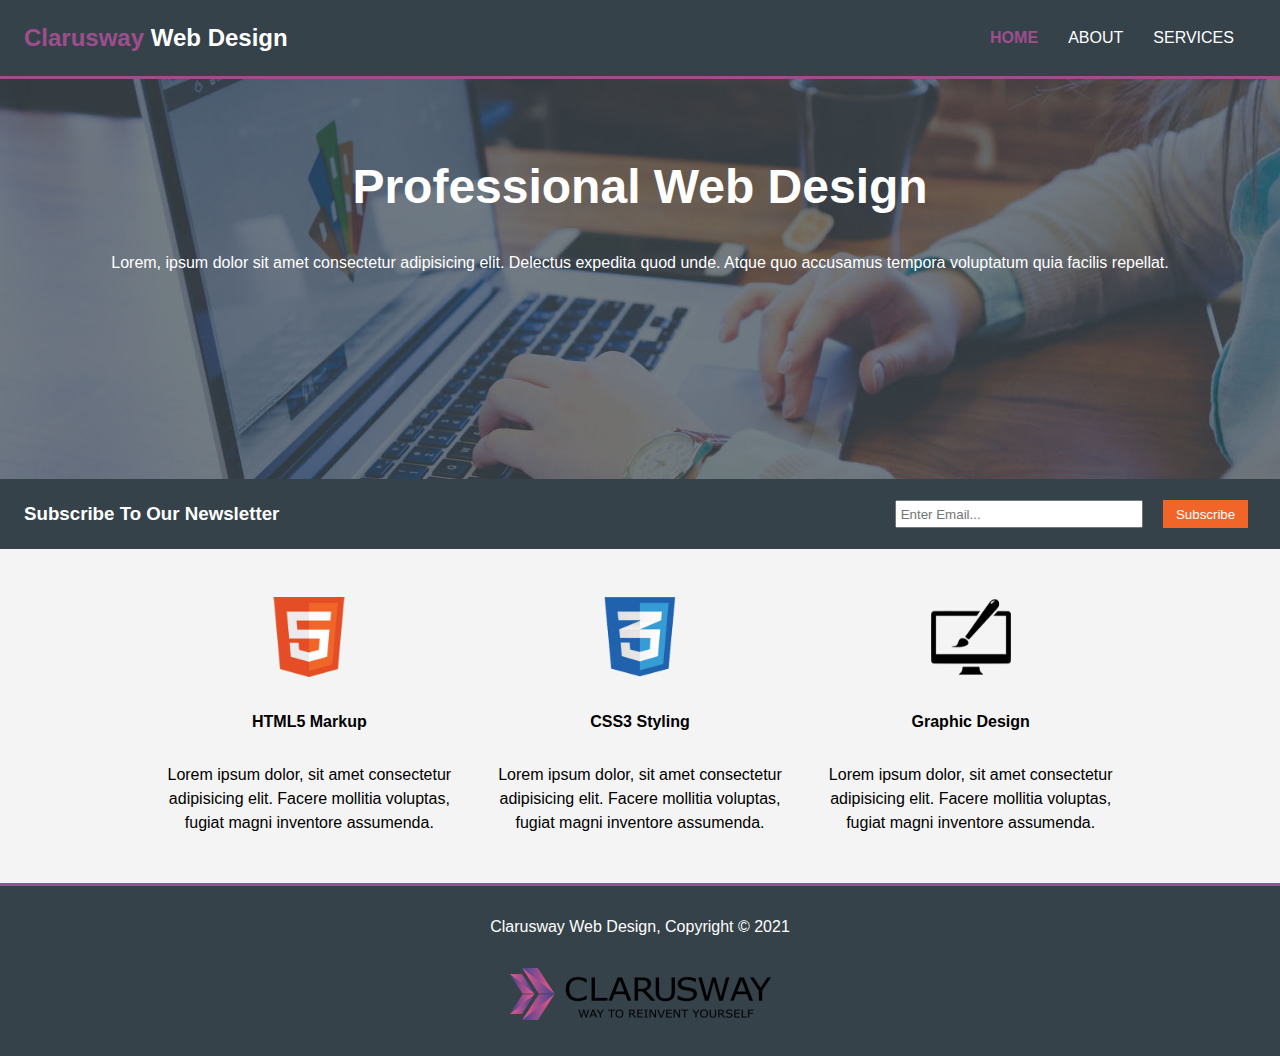
<file: index.html>
<!DOCTYPE html>
<html lang="en">
<head>
  <meta charset="UTF-8">
  <meta http-equiv="X-UA-Compatible" content="IE=edge">
  <meta name="viewport" content="width=device-width, initial-scale=1.0">
  <link rel="stylesheet" href="style.css">
  <title>Clarusway Web Design | Welcome</title>
</head>
<body>
  <div class="wrapper">
    <header class="header">
      <h2 class="header__heading"><span>Clarusway</span> Web Design</h2>
      <nav class="header__nav">
        <a href="index.html" class="header__nav--link home">HOME</a>
        <a href="about.html" target="_blank" class="header__nav--link about">ABOUT</a>
        <a href="services.html" target="_blank" class="header__nav--link services">SERVICES</a>
      </nav>
    </header>
    <main class="main">
      <div class="banner">
        <h1 class="banner__heading">Professional Web Design</h1>
        <p class="banner__paragraph">Lorem, ipsum dolor sit amet consectetur adipisicing elit. Delectus expedita quod unde. Atque quo accusamus tempora voluptatum quia facilis repellat.</p>
      </div>
      <div class="subscribe">
        <h3 class="subscribe__heading">Subscribe To Our Newsletter</h3>
        <div class="subscribe__box">
          <input class="subscribe__box--input" type="email" name="Email" placeholder="Enter Email...">
          <button class="subscribe__box--button">Subscribe</button>
        </div>
      </div>
      <div class="skills">
        <section class="skills__section">
          <img class="skills__section--img" src="img/logo_html.png" alt="Html5 Logo">
          <h4 class="skills__section--heading">HTML5 Markup</h4>
          <p class="skills__section--paragraph">Lorem ipsum dolor, sit amet consectetur adipisicing elit. Facere mollitia voluptas, fugiat magni inventore assumenda.</p>
        </section>
        <section class="skills__section">
          <img class="skills__section--img" src="img/logo_css.png" alt="Css3 Logo">
          <h4 class="skills__section--heading">CSS3 Styling</h4>
          <p class="skills__section--paragraph">Lorem ipsum dolor, sit amet consectetur adipisicing elit. Facere mollitia voluptas, fugiat magni inventore assumenda.</p>
        </section>
        <section class="skills__section">
          <img class="skills__section--img" src="img/logo_brush.png" alt="Brush Logo">
          <h4 class="skills__section--heading">Graphic Design</h4>
          <p class="skills__section--paragraph">Lorem ipsum dolor, sit amet consectetur adipisicing elit. Facere mollitia voluptas, fugiat magni inventore assumenda.</p>
        </section>
      </div>
    </main>
    <footer class="footer">
      <p class="footer__paragraph">Clarusway Web Design, Copyright &#169 2021</p>
      <a class="footer__link" href="https://clarusway.com/" target="_blank">
        <img class="footer__link--img" src="img/clarusway_logo.png" alt="Clarusway Logo">
      </a>
    </footer>
  </div>
</body>
</html>
</file>
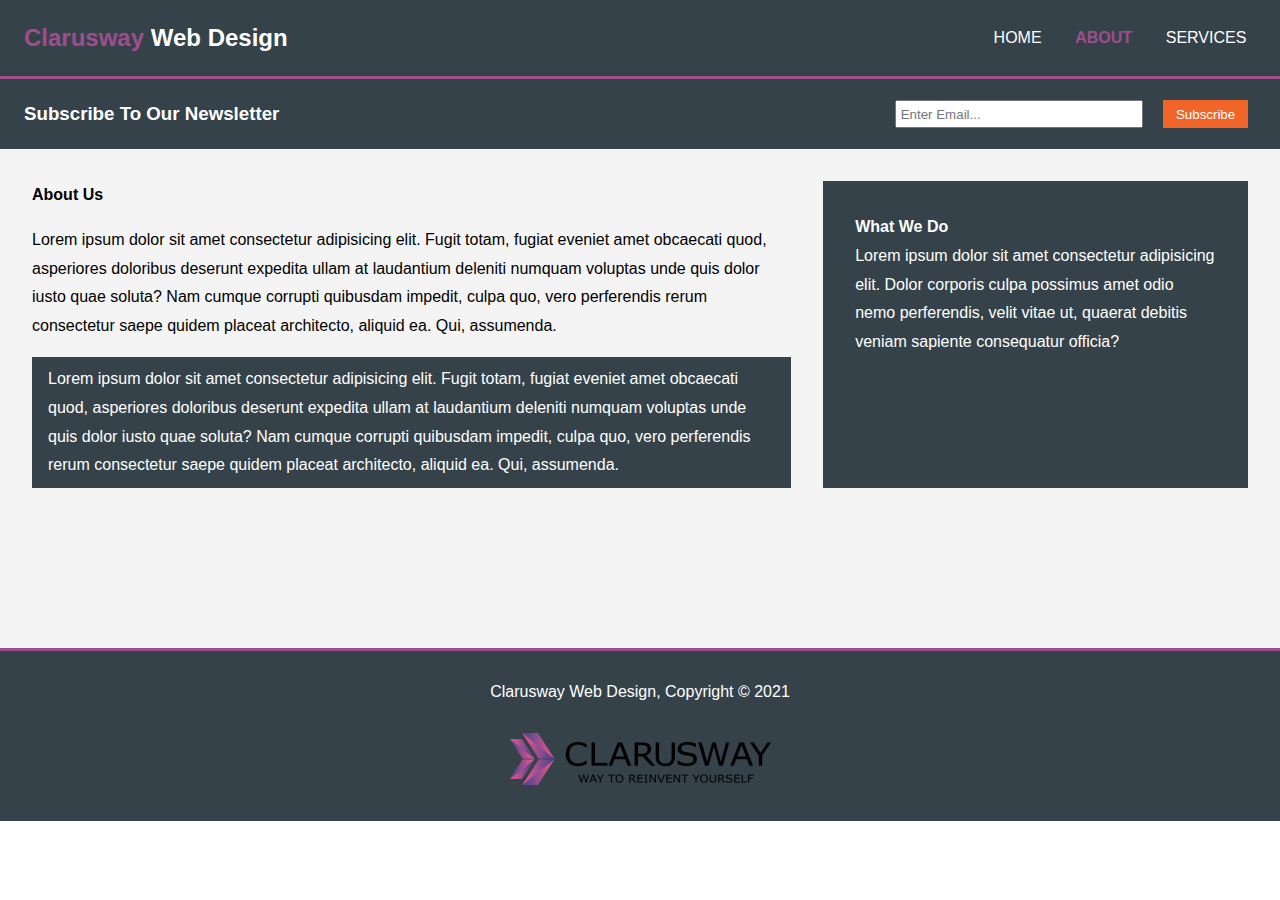
<file: about.html>
<!DOCTYPE html>
<html lang="en">
<head>
  <meta charset="UTF-8">
  <meta http-equiv="X-UA-Compatible" content="IE=edge">
  <meta name="viewport" content="width=device-width, initial-scale=1.0">
  <link rel="stylesheet" href="style.css">
  <title>Clarusway Web Design | About</title>
</head>
<body>
  <div class="wrapper">
    <header class="header">
      <h2 class="header__heading"><span>Clarusway</span> Web Design</h2>
      <nav class="header__nav">
        <a href="index.html" class="header__nav--link">HOME</a>
        <a href="about.html" target="_blank" class="header__nav--link home">ABOUT</a>
        <a href="services.html" target="_blank" class="header__nav--link">SERVICES</a>
      </nav>
    </header>
    <main class="main">
      <div class="subscribe">
        <h3 class="subscribe__heading">Subscribe To Our Newsletter</h3>
        <div class="subscribe__box">
          <input class="subscribe__box--input" type="email" name="Email" placeholder="Enter Email...">
          <button class="subscribe__box--button">Subscribe</button>
        </div>
      </div>
      <div class="paragraphs">
        <section class="paragraphs__left">
          <h4 class="paragraphs__left--heading">About Us</h4>
          <p class="paragraphs__left--paragraph first">Lorem ipsum dolor sit amet consectetur adipisicing elit. Fugit totam, fugiat eveniet amet obcaecati quod, asperiores doloribus deserunt expedita ullam at laudantium deleniti numquam voluptas unde quis dolor iusto quae soluta? Nam cumque corrupti quibusdam impedit, culpa quo, vero perferendis rerum consectetur saepe quidem placeat architecto, aliquid ea. Qui, assumenda.</p>
          <p class="paragraphs__left--paragraph second">Lorem ipsum dolor sit amet consectetur adipisicing elit. Fugit totam, fugiat eveniet amet obcaecati quod, asperiores doloribus deserunt expedita ullam at laudantium deleniti numquam voluptas unde quis dolor iusto quae soluta? Nam cumque corrupti quibusdam impedit, culpa quo, vero perferendis rerum consectetur saepe quidem placeat architecto, aliquid ea. Qui, assumenda.</p>
        </section>
        <section class="paragraphs__right">
          <h4 class="paragraphs__right--heading">What We Do</h4>
          <p class="paragraphs__right--paragraph">Lorem ipsum dolor sit amet consectetur adipisicing elit. Dolor corporis culpa possimus amet odio nemo perferendis, velit vitae ut, quaerat debitis veniam sapiente consequatur officia?</p>
        </section>
      </div>
    </main>
    <footer class="footer">
      <p class="footer__paragraph">Clarusway Web Design, Copyright &#169 2021</p>
      <a class="footer__link" href="https://clarusway.com/" target="_blank">
        <img class="footer__link--img" src="img/clarusway_logo.png" alt="Clarusway Logo">
      </a>
    </footer>
  </div>
</body>
</html>
</file>
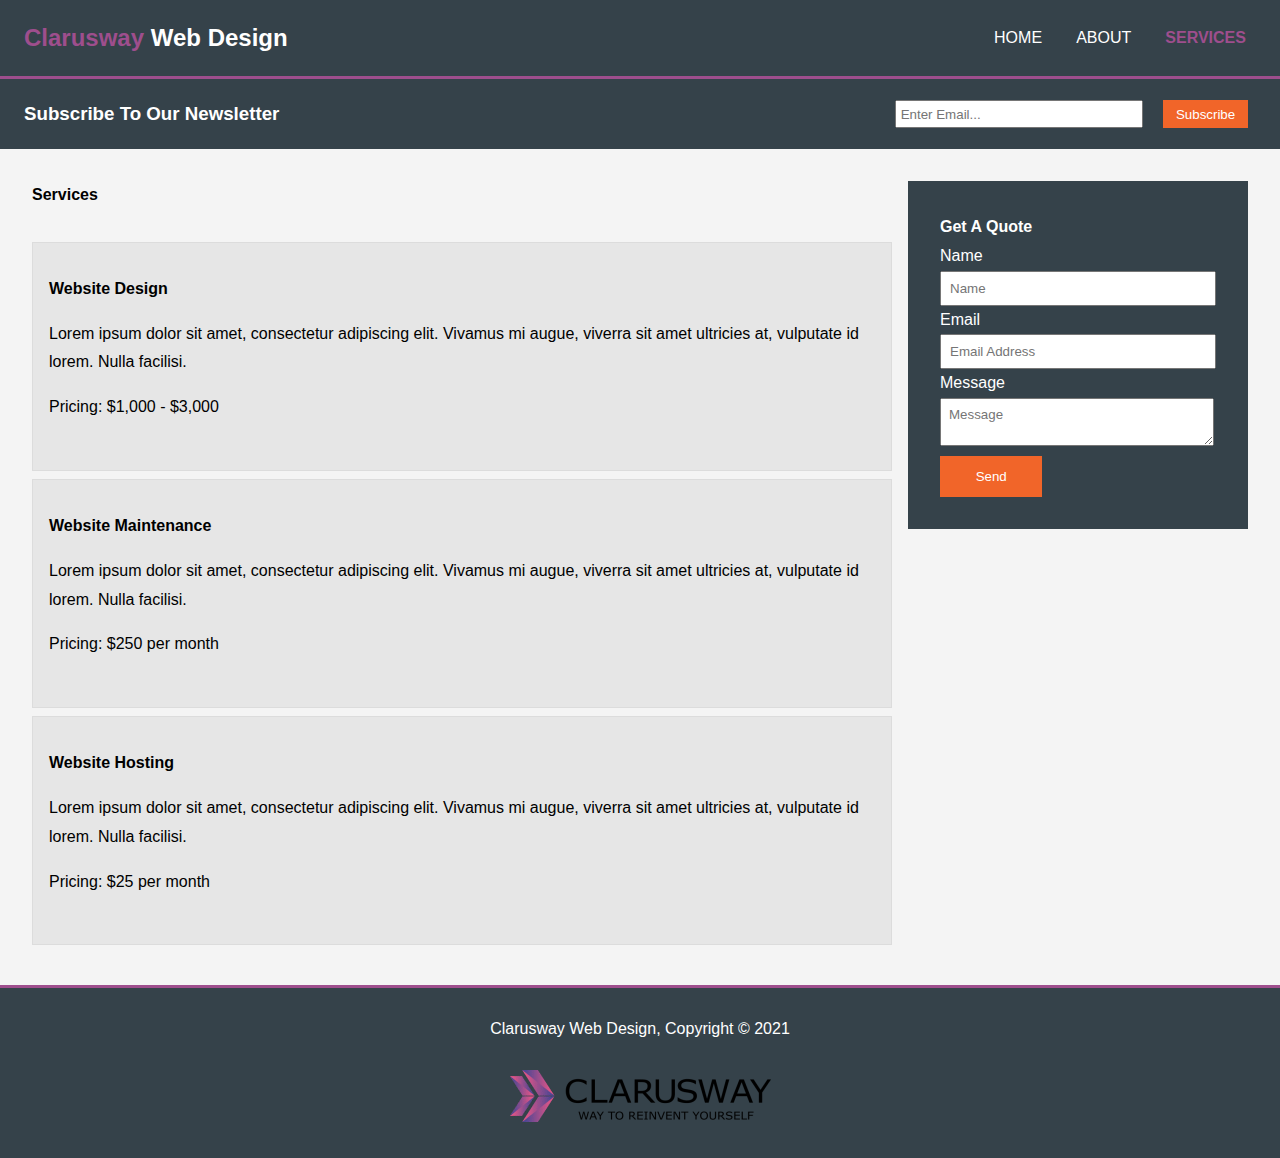
<file: services.html>
<!DOCTYPE html>
<html lang="en">
<head>
  <meta charset="UTF-8">
  <meta http-equiv="X-UA-Compatible" content="IE=edge">
  <meta name="viewport" content="width=device-width, initial-scale=1.0">
  <link rel="stylesheet" href="style.css">
  <title>Clarusway Web Design | Services</title>
</head>
<body>
  <div class="wrapper">
    <header class="header">
      <h2 class="header__heading"><span>Clarusway</span> Web Design</h2>
      <nav class="header__nav">
        <a href="index.html" class="header__nav--link">HOME</a>
        <a href="about.html" target="_blank" class="header__nav--link">ABOUT</a>
        <a href="services.html" target="_blank" class="header__nav--link home">SERVICES</a>
      </nav>
    </header>
    <main class="main">
      <div class="subscribe">
        <h3 class="subscribe__heading">Subscribe To Our Newsletter</h3>
        <div class="subscribe__box">
          <input class="subscribe__box--input" type="email" name="Email" placeholder="Enter Email...">
          <button class="subscribe__box--button">Subscribe</button>
        </div>
      </div>
      <div class="boxes">
        <section class="services">
          <h4 class="services__heading">Services</h4>
          <div class="services__box">
            <h4 class="services__box--heading">Website Design</h4>
            <p class="services__box--paragraph-up">Lorem ipsum dolor sit amet, consectetur adipiscing elit. Vivamus mi augue, viverra sit amet ultricies at, vulputate id lorem. Nulla facilisi.</p>
            <p class="services__box--paragraph-down">Pricing: $1,000 - $3,000</p>
          </div>
          <div class="services__box">
            <h4 class="services__box--heading">Website Maintenance</h4>
            <p class="services__box--paragraph-up">Lorem ipsum dolor sit amet, consectetur adipiscing elit. Vivamus mi augue, viverra sit amet ultricies at, vulputate id lorem. Nulla facilisi.</p>
            <p class="services__box--paragraph-down">Pricing: $250 per month</p>
          </div>
          <div class="services__box">
            <h4 class="services__box--heading">Website Hosting</h4>
            <p class="services__box--paragraph-up">Lorem ipsum dolor sit amet, consectetur adipiscing elit. Vivamus mi augue, viverra sit amet ultricies at, vulputate id lorem. Nulla facilisi.</p>
            <p class="services__box--paragraph-down">Pricing: $25 per month</p>
          </div>
        </section>
        <section class="contact">
          <form class="form" action="#" method="GET">
            <h4 class="form__heading">Get A Quote</h4>
            <div class="form__box">
              <label for="name" class="form__box--label">Name</label>
              <br>
              <input type="text" class="form__box--input" id="name" name="Name" placeholder="Name">
            </div>
            <div class="form__box">
              <label for="mail" class="form__box--label">Email</label>
              <br>
              <input type="email" class="form__box--input" id="mail" name="Email" placeholder="Email Address">
            </div>
            <div class="form__box">
              <label for="message" class="form__box--label">Message</label>
              <br>
              <textarea name="Message" class="form__box--input" id="message" placeholder="Message"></textarea>
            </div>
            <input type="submit" class="form__submit" value="Send">
          </form>
        </section>
      </div>
    </main>
    <footer class="footer">
      <p class="footer__paragraph">Clarusway Web Design, Copyright &#169 2021</p>
      <a class="footer__link" href="https://clarusway.com/" target="_blank">
        <img class="footer__link--img" src="img/clarusway_logo.png" alt="Clarusway Logo">
      </a>
    </footer>
  </div>
</body>
</html>
</file>
<file: style.css>
* {
  margin: 0;
  padding: 0;
  font-family: Arial, Helvetica, sans-serif;
}

.header {
  background-color: #35424A;
  display: flex;
  justify-content: space-between;
  align-items: center;
  border-bottom: .2rem solid #9E4E8D;
}

.header__heading {
  color: white;
  padding: 1.5rem;
}

.header__heading span {
  color: #9E4E8D;
}

.header__nav {
  display: flex;
  width: 20rem;
  justify-content: space-evenly;
}

.header__nav a {
  color: white;
  text-decoration: none;
}

.header__nav .home {
  color: #9E4E8D;
  font-weight: bold;
}

.header__nav a:hover {
  color: gray;
  font-weight: bold;
}

.banner {
  background-image: url(img/showcase.jpg);
  height: 25rem;
  background-position: center;
  background-repeat: no-repeat;
  background-size: cover;
  color: white;
  text-align: center;
}

.banner__heading {
  padding-top: 5rem;
  font-size: 3rem;
}

.banner__paragraph {
  padding-top: 2.5rem;
}

.subscribe {
  background-color: #35424A;
  color: white;
  display: flex;
  justify-content: space-between;
  align-items: center;
}

.subscribe__heading {
  padding: 1.5rem;
}

.subscribe__box--input {
  height: 1.5rem;
  width: 15rem;
  padding-left: .2rem;
  margin-right: 1rem;
}

.subscribe__box--button {
  background-color: #F16529;
  color: white;
  border: none;
  outline: none;
  cursor: pointer;
  padding: .4rem .8rem;
  margin-right: 2rem;
}

.skills {
  background-color: #F4F4F4;
  display: flex;
  justify-content: space-around;
  padding: 3rem 9rem;
  text-align: center;
}

.skills__section--img {
  width: 5rem;
}

.skills__section--heading {
  margin: 2rem;
}

.skills__section--paragraph {
  line-height: 1.5rem;
  margin: 0 1rem;
}

.footer {
  background-color: #35424A;
  text-align: center;
  padding: 2rem 0;
  border-top: .2rem solid #9E4E8D;
}

.footer__paragraph {
  color: white;
  margin-bottom: 2rem;
}


/* ABOUT PAGE */


.paragraphs {
  background-color: #F4F4F4;
  display: flex;
  padding: 2rem 2rem 10rem;
  justify-content: space-around;
  line-height: 1.8rem;
}

.paragraphs__left {
  margin-right: 2rem;
}

.first {
  margin-top: 1rem;
}

.second {
  background-color: #35424A;
  color: white;
  padding: .5rem 1rem;
  margin-top: 1rem;
}

.paragraphs__right {
  background-color: #35424A;
  color: white;
  padding: 2rem;
}


/* SERVICES PAGE */


.boxes {
  background-color: #F4F4F4;
  display: flex;
  padding: 2rem;
  justify-content: space-between;
  line-height: 1.8rem;
}

.services {
  margin-right: 1rem;
}

.services__heading {
  margin-bottom: 2rem;
}

.services__box {
  background-color: #E6E6E6;
  padding: 2rem 1rem;
  margin-bottom: .5rem;
  border: .05rem solid gainsboro;
}

.services__box--heading, .services__box--paragraph-up, .services__box--paragraph-down {
  margin-bottom: 1rem;
}

.form {
  background-color: #35424A;
  color: white;
  padding: 2rem;
  display: flex;
  flex-direction: column;
}

.form__box--input {
  width: 20vw;
  padding: .5rem;
}

.form__submit {
  background-color: #F16529;
  width: 8vw;
  padding: 1vw;
  color: white;
  border: none;
  outline: none;
  cursor: pointer;
}
</file>
